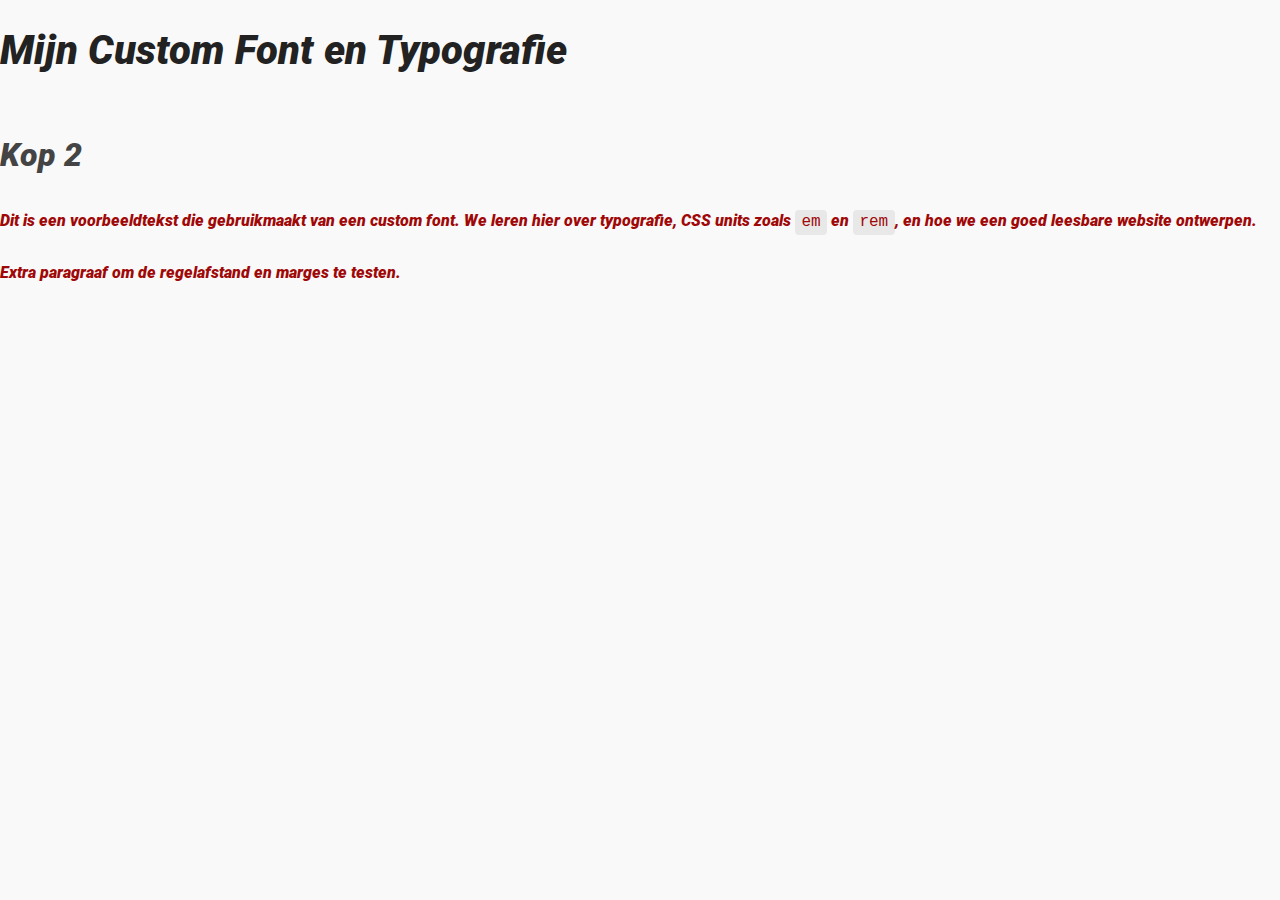
<file: opdrachten/em.html>
<!DOCTYPE html>
<html lang="en">
<head>
    <meta charset="UTF-8">
    <meta name="viewport" content="width=device-width, initial-scale=1.0">
    <title>Custom Font and Typography</title>
    <link rel="stylesheet" href="/opdrachten/em.css">
</head>
<body>
    <header>
        <h1>Mijn Custom Font en Typografie</h1>
    </header>
    <main>
        <h2>Kop 2</h2>
        <p>
            Dit is een voorbeeldtekst die gebruikmaakt van een custom font. We leren hier over typografie, 
            CSS units zoals <code>em</code> en <code>rem</code>, en hoe we een goed leesbare website ontwerpen.
        </p>
        <p>
            Extra paragraaf om de regelafstand en marges te testen. 
        </p>
    </main>
</body>
</html>
</file>
<file: opdrachten/em.css>
/* Voeg het custom font toe met @font-face */
@font-face {
    font-family: 'CustomFont';
    src: url('fonts/Roboto-BlackItalic.woff') format('woff');
    font-weight: normal;
    font-style: normal;
}

/* Algemene stijl voor de pagina */
body {
    font-family: 'CustomFont', sans-serif; /* Gebruik het custom font */
    font-size: 1rem; /* Basistekstgrootte van 16px */
    line-height: 1.5em; /* Line-height is 1.5 keer de font-size */
    margin: 0;
    padding: 0;
    background-color: #f9f9f9; /* Lichtgrijze achtergrond */
    color: #a00808; /* Donkere tekstkleur */
}

/* Styling voor koppen */
h1 {
    font-size: 2.5rem; /* 2.5 keer de basistekstgrootte */
    line-height: 1.2em; /* Compactere regelafstand */
    color: #222; /* Donkerdere kleur voor de koptekst */
    margin-bottom: 1.5em; /* Ruimte onder de koptekst */
}

h2 {
    font-size: 2rem; /* 2 keer de basistekstgrootte */
    line-height: 1.3em;
    color: #444; /* Iets lichtere kleur dan de hoofdheader */
    margin-bottom: 1em;
}

/* Styling voor paragrafen */
p {
    font-size: 1em; /* Gelijk aan de body font-size */
    line-height: 1.6; /* Iets ruimere regelafstand */
    margin-bottom: 1.5em; /* Ruimte onder paragrafen */
    text-align: justify; /* Tekst uitlijnen */
}

/* Styling voor inline code */
code {
    font-family: 'Courier New', monospace; /* Monospace font voor code */
    background-color: #e8e8e8;
    padding: 0.2em 0.4em;
    border-radius: 4px;
}
</file>
